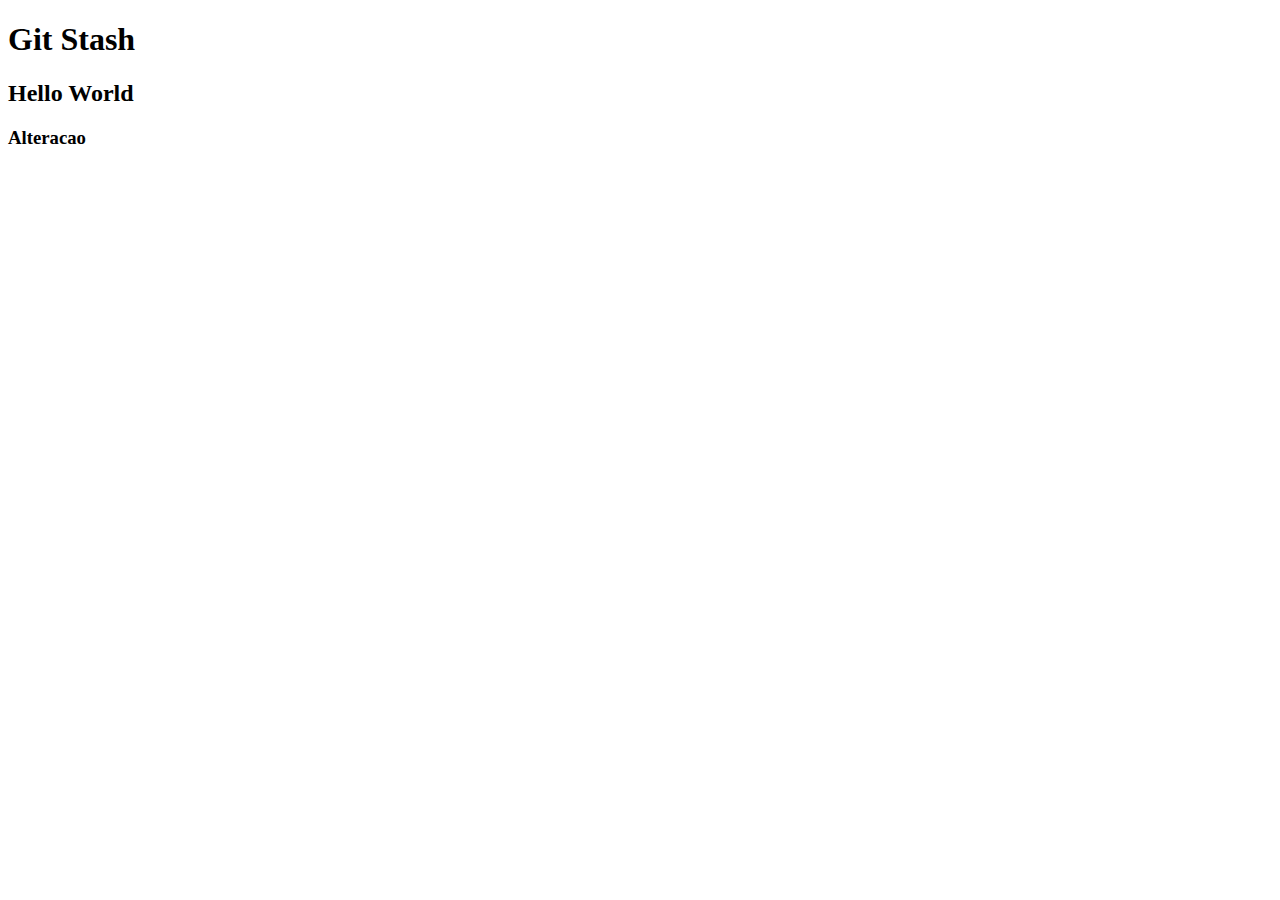
<file: index.html>
<!DOCTYPE html>
<html lang="en">
<head>
    <meta charset="UTF-8">
    <meta http-equiv="X-UA-Compatible" content="IE=edge">
    <meta name="viewport" content="width=device-width, initial-scale=1.0">
    <title>Document</title>
</head>
<body>
    <h1>Git Stash</h1>
    <h2> Hello World</h2>
    <h3> Alteracao</h3>
</body>
</html>
</file>
